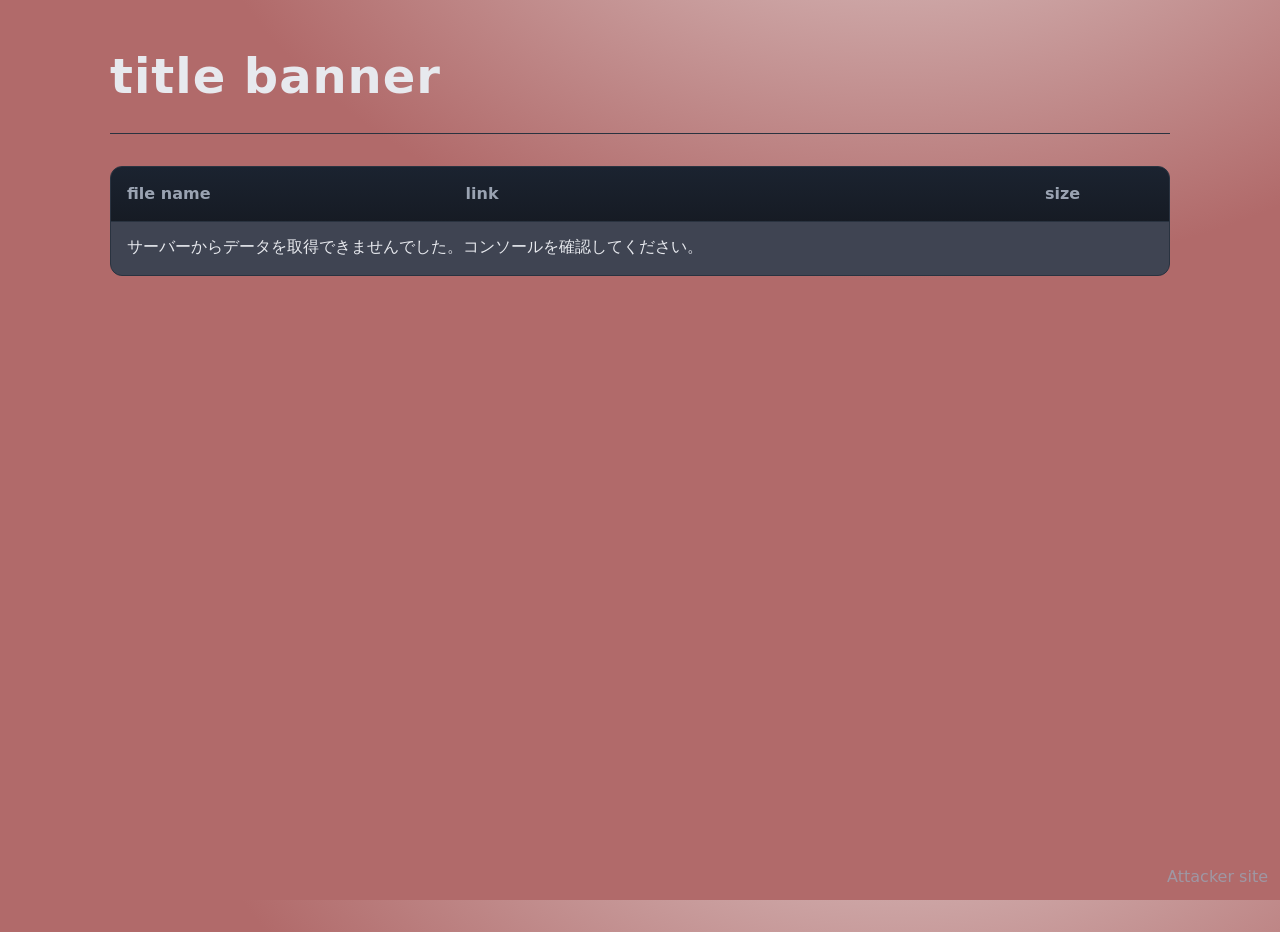
<file: index.html>
<!DOCTYPE html>
<html lang="en">
<head>
  <meta charset="utf-8" />
  <meta name="viewport" content="width=device-width, initial-scale=1" />
  <title>Document</title>
  <link rel="stylesheet" href="styles/file-list.css" />
  <link rel="stylesheet" href="styles/table.css" />
  <link rel="stylesheet" href="styles/notes.css" />
  <link rel="stylesheet" href="styles/column-width.css" />
  <link rel="stylesheet" href="styles/display.css" />
</head>
<body>
  <div class="wrap">
    <h1 class="banner">title banner</h1>

    <table class="file-table">
      <colgroup><col><col><col></colgroup>
      <thead>
        <tr><th>file name</th><th>link</th><th>size</th></tr>
      </thead>
      <tbody>
        <tr>
          <td data-label="file name">Anime.mp4</td>
          <td data-label="link"><a class="link" href="#">https://www....</a></td>
          <td data-label="size">0.0 B</td>
        </tr>
        <tr>
          <td data-label="file name">game.exe</td>
          <td data-label="link"><a class="link" href="#">https://www....</a></td>
          <td data-label="size">0.0 B</td>
        </tr>
        <tr>
          <td data-label="file name">manga.zip</td>
          <td data-label="link"><a class="link" href="#">https://www....</a></td>
          <td data-label="size">0.0 B</td>
        </tr>
      </tbody>
    </table>
  </div>

  <span class="site-tag">Attacker site</span>

  <script src="index.js"></script>
</body>
</html>
</file>
<file: styles/file-list.css>
:root{
  --bg:#bfc1c4;   /* 背景 */
  --tx:#e7e9ee;   /* 文字色 */
  --sub:#9aa3b2;  /* サブ文字 */
  --box:#3f4452;  /* ボックス背景 */
  --bd:#2a3340;   /* 罫線 */
  --ac:#4f46e5;   /* アクセント */
  --r:12px;       /* 角丸 */
  --g:14px;       /* 余白 */
  --mw:1100px;    /* 最大幅 */
}

*{box-sizing:border-box}
html,body{height:100%}
body{
  margin:0;
  color:var(--tx);
  background:radial-gradient(1200px 800px at 70% -200px,#dfcdcd 0,#b16a6a 60%);
  font:16px/1.6 system-ui, -apple-system, "Segoe UI", Roboto, "Hiragino Sans", "Noto Sans JP", sans-serif;
}

.wrap{max-width:var(--mw);margin:32px auto;padding:0 20px}
.banner{
  font-size:clamp(28px,5vw,48px);
  font-weight:900;
  letter-spacing:.02em;
  padding:6px 0 18px;
  border-bottom:1px solid var(--bd);
}
</file>
<file: styles/table.css>
/* table */
.file-table{
  width:100%;
  border-collapse:separate;
  border-spacing:0;
  background:var(--box);
  border:1px solid var(--bd);
  border-radius:var(--r);
  overflow:hidden;
}
.file-table th,
.file-table td{
  padding:14px 16px;
  border-bottom:1px solid var(--bd);
  vertical-align:middle;
}
.file-table thead th{
  text-align:left;
  font-weight:700;
  color:var(--sub);
  background:linear-gradient(#1b2330,#161b24);
}
.file-table tr:last-child td{border-bottom:none}

.file-table td:nth-child(1){ /* file name */
  font-family:ui-monospace, SFMono-Regular, Menlo, Consolas, monospace;
  word-break:break-all;
}
.file-table td:nth-child(2){ /* link */
  word-break:break-all;
}
.file-table td:nth-child(3){ /* size */
  text-align:right;
  white-space:nowrap;
  font-variant-numeric:tabular-nums;
}

.file-table tbody tr:hover{
  background:#131823;
}
a.link{
  color:var(--tx);
  text-decoration:underline;
  text-decoration-color:color-mix(in lab, var(--ac) 60%, transparent);
}
a.link:hover{color:var(--ac)}
</file>
<file: styles/notes.css>
.site-tag{
  color:var(--sub);
  font: size 20px;
  position:fixed;
  right: 12px; bottom:10px;
  opacity:.8;
}
</file>
<file: styles/column-width.css>
/* small: 列幅の最適化 */
@media (min-width:720px){
  .file-table{table-layout:fixed}
  .file-table colgroup col:nth-child(1){width:32%}
  .file-table colgroup col:nth-child(2){width:auto}
  .file-table colgroup col:nth-child(3){width:140px}
}
</file>
<file: styles/display.css>
/* very small: 縦積み表示 */
@media (max-width:580px){
  .file-table thead{display:none}
  .file-table, .file-table tbody, .file-table tr, .file-table td{display:block;width:100%}
  .file-table tr{border-bottom:1px solid var(--bd)}
  .file-table td{border:none;padding:10px 14px}
  .file-table td::before{
    content:attr(data-label);
    display:block;
    color:var(--sub);
    font-size:.85em;
    margin-bottom:4px;
  }
  .file-table td:nth-child(3){text-align:left}
}
</file>
